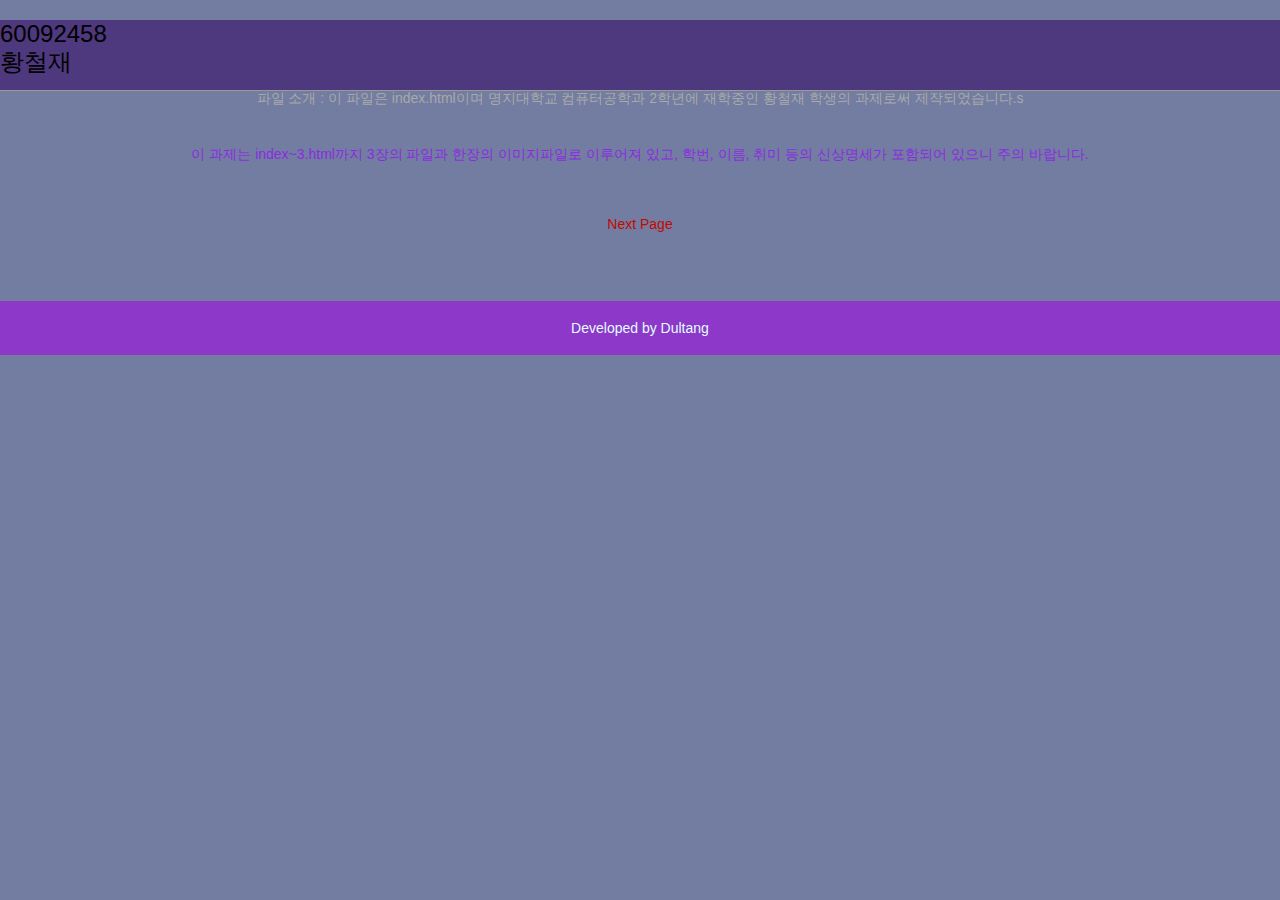
<file: index.html>
﻿<!DOCTYPE html>
<html lang="ko"> 
<link href="reset.css" rel="stylesheet" type="text/css">
	<link href="HW.css" rel="stylesheet" type="text/css">
  <head> 
<meta http-equiv="content-type" content="text/html; charset=utf-8" />
  </head>
<body>
	<div id="header">
<h1> 60092458 <br>황철재</h1>
</div>

<p><div id="body">
<span style="color:darkgray">파일 소개 : 이 파일은 index.html이며 명지대학교 컴퓨터공학과 2학년에 재학중인 황철재 학생의 과제로써 제작되었습니다.s
</span><br><br><BR><BR>
<span style="color:blueviolet">이 과제는 index~3.html까지 3장의 파일과 한장의 이미지파일로 이루어져 있고, 학번, 이름, 취미 등의 신상명세가 포함되어 있으니 주의 바랍니다.
</span></div>

<br><br><br><br>
<p>
	<div id="link">
<a href="index2.html">Next Page</a>
</p>
</div>


<br><br><br><br><br>
<div id="footer">
Developed by Dultang
</div>


</body>
</html>
</file>
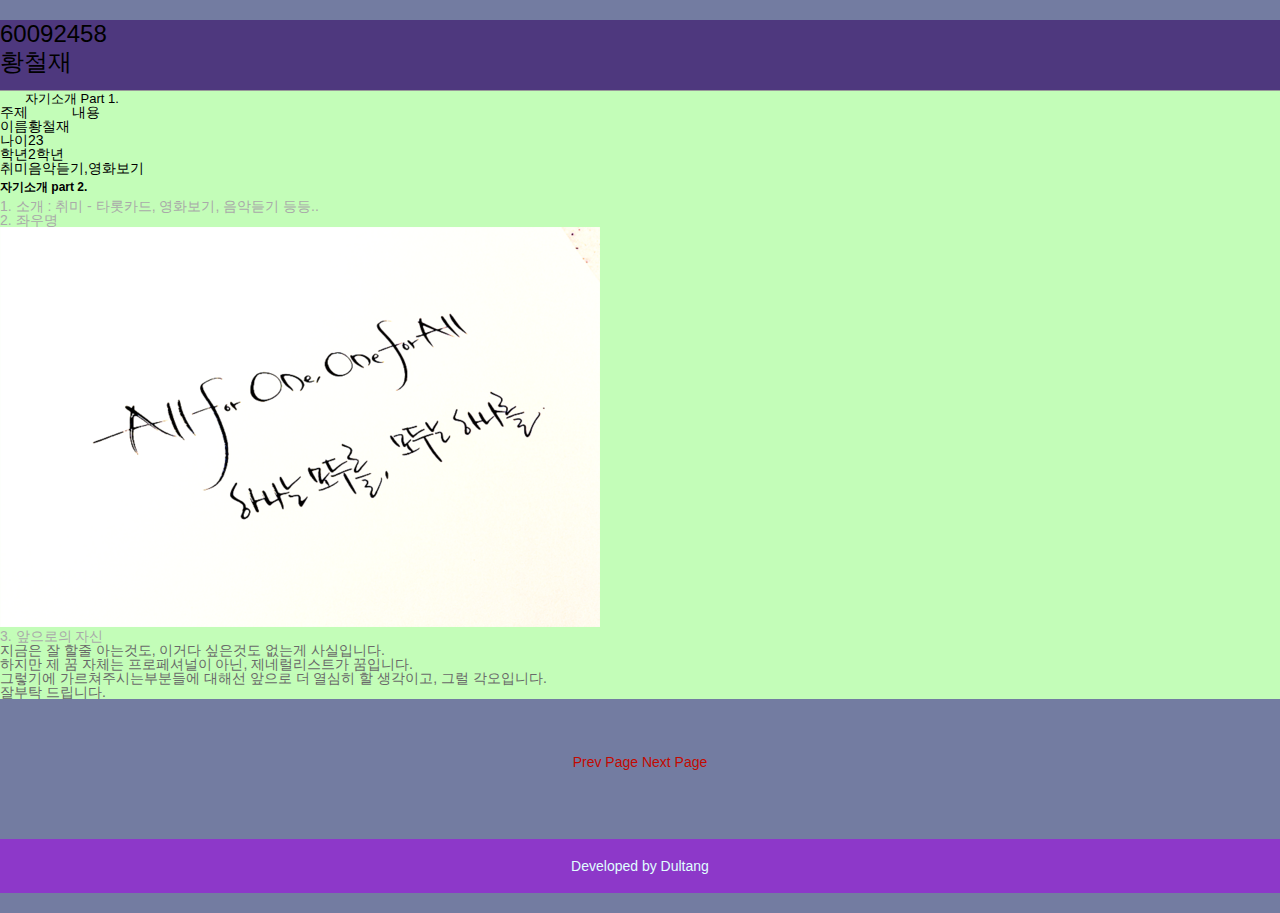
<file: index2.html>
﻿<!DOCTYPE html>
<html lang="ko"> 
<link href="reset.css" rel="stylesheet" type="text/css">
	<link href="HW.css" rel="stylesheet" type="text/css">
  <head> 
<meta http-equiv="content-type" content="text/html; charset=utf-8" />
  </head>
<body>
	<div id="header">
<h1> 60092458 <br>황철재</h1>
</div>
<p><div id="body2">
<table border="1">
	<caption><font size="2">자기소개 Part 1.</font></caption>
	<thead>
		<tr>
			<th>주제</th>
			<th>내용</th>
		</tr>
	</thead>
	<tbody>
		<tr>
			<td>이름</td>
			<td>황철재</td>
		</tr>
		<tr>
			<td>나이</td>
			<td>23</td>
		</tr>
		<tr>
			<td>학년</td>
			<td>2학년</td>
		</tr>
		<tr>
			<td>취미</td>
			<td>음악듣기,영화보기</td>
		</tr>
	</tbody>
</table>
<P>
<h2>
	자기소개 part 2.</font>
</h2>
<p>
<span style="color:darkgray">
	1. 소개 : 취미
	 - 타롯카드, 영화보기, 음악듣기 등등..
	 <br>
	2. 좌우명
	<br>
	<img src="images/All.png"/>
	<br> 
	3. 앞으로의 자신
</span><br>
<span style="color:Dimgray">
지금은 잘 할줄 아는것도, 이거다 싶은것도 없는게 사실입니다.<br>
하지만 제 꿈 자체는 프로페셔널이 아닌, 제네럴리스트가 꿈입니다.<br>
그렇기에 가르쳐주시는부분들에 대해선 앞으로 더 열심히 할 생각이고, 그럴 각오입니다.<br> 잘부탁 드립니다.<br>
</div>
</span>




<br><br><br><br>
<p>
		<div id="link">
<a href="index.html">Prev Page</a>
<a href="index3.html">Next Page</a>
</p></div>

<br><br><br><br><br>
<div id="footer">
Developed by Dultang
</div>


</body>
</html>
</file>
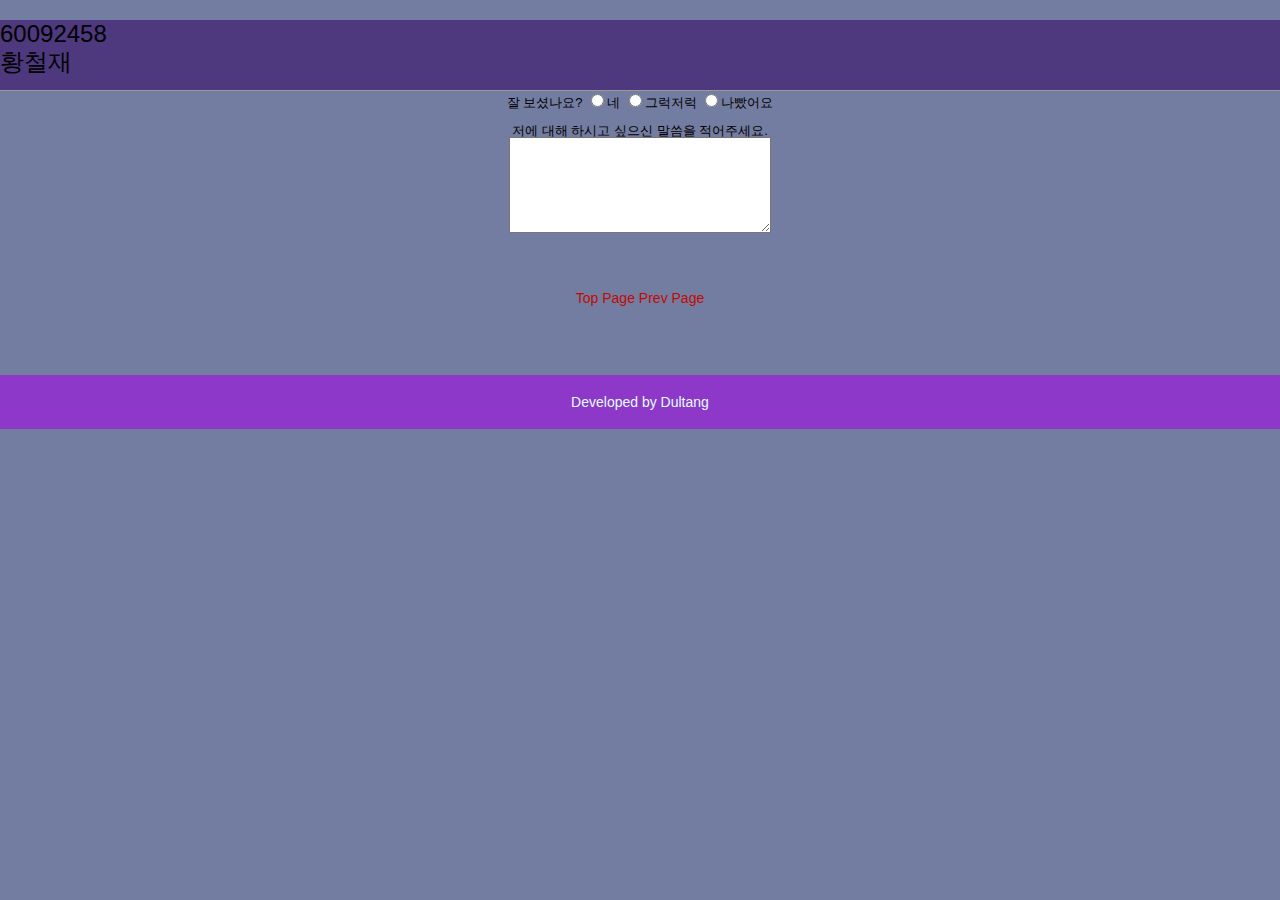
<file: index3.html>
<!DOCTYPE html>
<html lang="ko"> 
<link href="reset.css" rel="stylesheet" type="text/css">
	<link href="HW.css" rel="stylesheet" type="text/css">
  <head> 
<meta http-equiv="content-type" content="text/html; charset=utf-8" />
  </head>
<body>
	<div id="header">
<h1> 60092458 <br>황철재</h1>
</div>
<p>
	<div id="body">
<form><font size="2">
	잘 보셨나요? 
	<input type = "radio" name="like"/>네
	<input type = "radio" name="soso"/>그럭저럭
	<input type = "radio" name="bad"/>나빴어요
	<br>
	<br>
	저에 대해 하시고 싶으신 말씀을 적어주세요.
	<br>
	<textarea cols="30" rows="6" name="what"></textarea>
	<br>
</font>
</form>
</div>
<br><br><br><br>
<p>	<div id="link">
<a href="index.html">Top Page</a>
<a href="index2.html">Prev Page</a>
</p></div>

<br><br><br><br><br>
<div id="footer">
Developed by Dultang
</div>
</body>
</html>
</file>
<file: HW.css>
html{
	color:#000;background-color:#737CA1;
	padding:20px 0;
	font: 14px/18px "맑은 고딕", "Malgun Gothic", "굴림", "Gulim", Verdana, Arial, Tahoma;
}

h1 {font-size:24px; line-height:28px;}
h2 {font-size:12px; line-height:24px; font-weight:bold;}
a:visited, a:link {color:#c20A00;text-decoration:none;}
a:hover, a:active {color:#C23700;}

#header {
	width:100%; height:70px; background-color:#4E387E;
	border-bottom: 1px solid #999;
	}
#body {
	text-align:center;
	width:100%; 
}
#body2 {
	background-color:#C3FDB8;
}

#footer {background-color:#8D38C9; color:#E0FFFF; text-align:center; padding: 20px;}

#img {
	-moz-border-radius-topleft: 15px;
	-moz-border-radius-topright: 15px;
		-moz-border-radius-bottomleft: 15px;
	-moz-border-radius-bottomright: 15px;

	border-radius: 15px 15px 15px 15px;

}
#link {
	text-align:center ;
}
</file>
